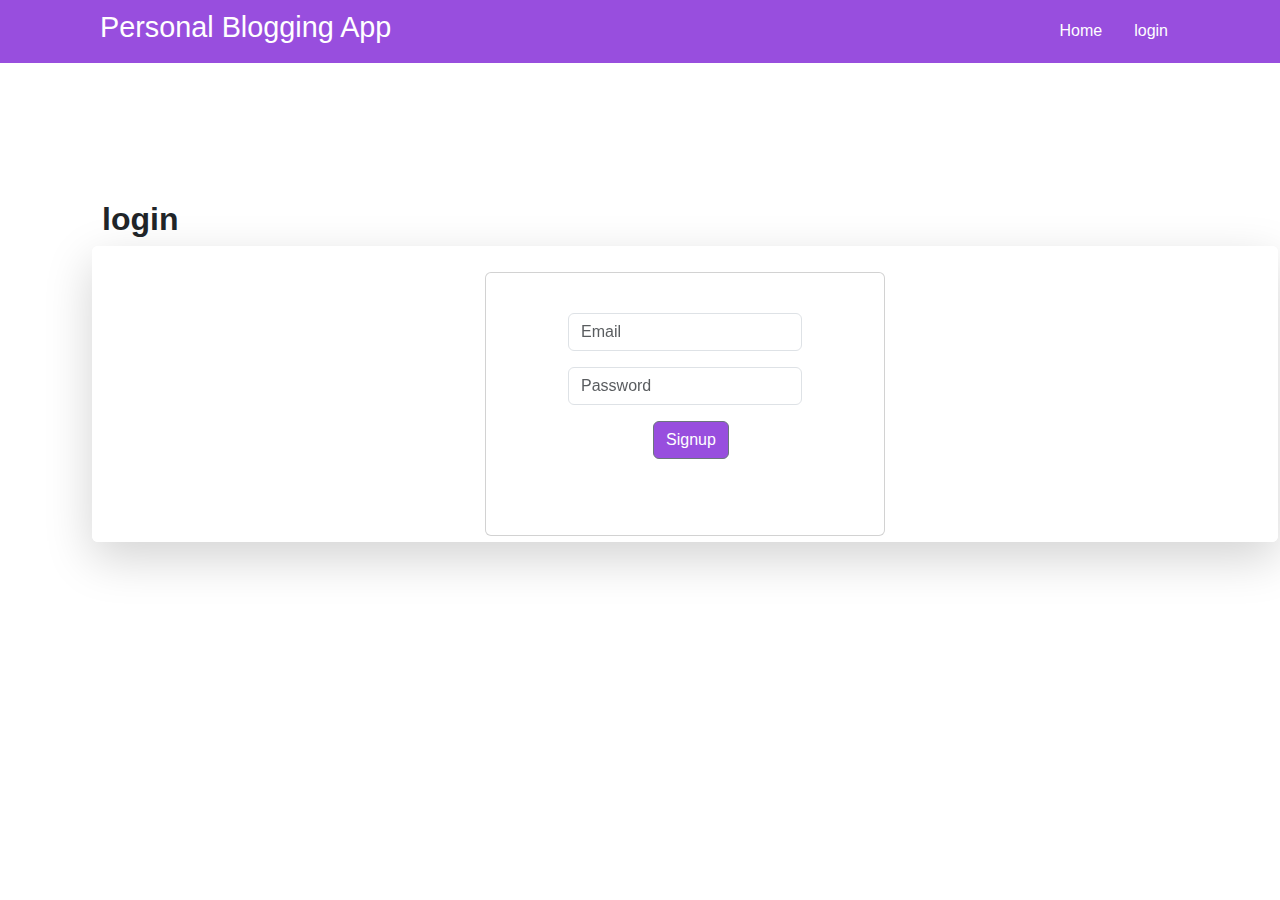
<file: login.html>
<!DOCTYPE html>
<html lang="en">
<head>
    <meta charset="UTF-8">
    <meta name="viewport" content="width=device-width, initial-scale=1.0">
    <link rel="stylesheet" href="style.css">
    <link href="https://cdn.jsdelivr.net/npm/bootstrap@5.3.3/dist/css/bootstrap.min.css" rel="stylesheet" integrity="sha384-QWTKZyjpPEjISv5WaRU9OFeRpok6YctnYmDr5pNlyT2bRjXh0JMhjY6hW+ALEwIH" crossorigin="anonymous">

    <title>Document</title>
</head>
<body>
    <header>
        <h2 class="logo">Personal Blogging App</h2>
        <nav class="navigation">
          
            <div class="d-grid gap-2 d-md-flex justify-content-md-end">
                <button class="btn btn-primary" type="button" style="background-color: transparent; border: 0px solid #fff; text-decoration: none; color: #fff;"><a href="index.html">Home</a></button>

                <button class="btn btn-primary" type="button" style="background-color: transparent; border: 0px solid #fff; text-decoration: none; color: #fff;"><a href="login.html">login</a></button>
                
                
              </div>
        </nav>
    </header>
    <div class="wrapper">
        <h2 class="signup" style="padding-left: 10px; font-weight: bolder;">login</h2>
        <div class="box   shadow-lg  sm-body-tertiary rounded height 30px" >
        <div class="card" style="width: 25rem">
         <div class="card-body">
             <div class="mx-auto p-2" style="width: 250px;height: 230px; ">
        
                 <input class="form-control form-control-md mx-auto m-3" type="text" placeholder="Email" aria-label=".form-control-lg example">
                 <input class="form-control form-control-md mx-auto m-3" type="password" placeholder="Password" aria-label=".form-control-lg example">
                 <button type="button" class="btn btn-outline-secondary" style="background-color:  rgb(152, 78, 222); color: #fff; margin-left: 85px;">Signup</button>
 
         </div>
         </div>
       </div>
     </div>
 
 
             
     </div>
</body>
</html>
</file>
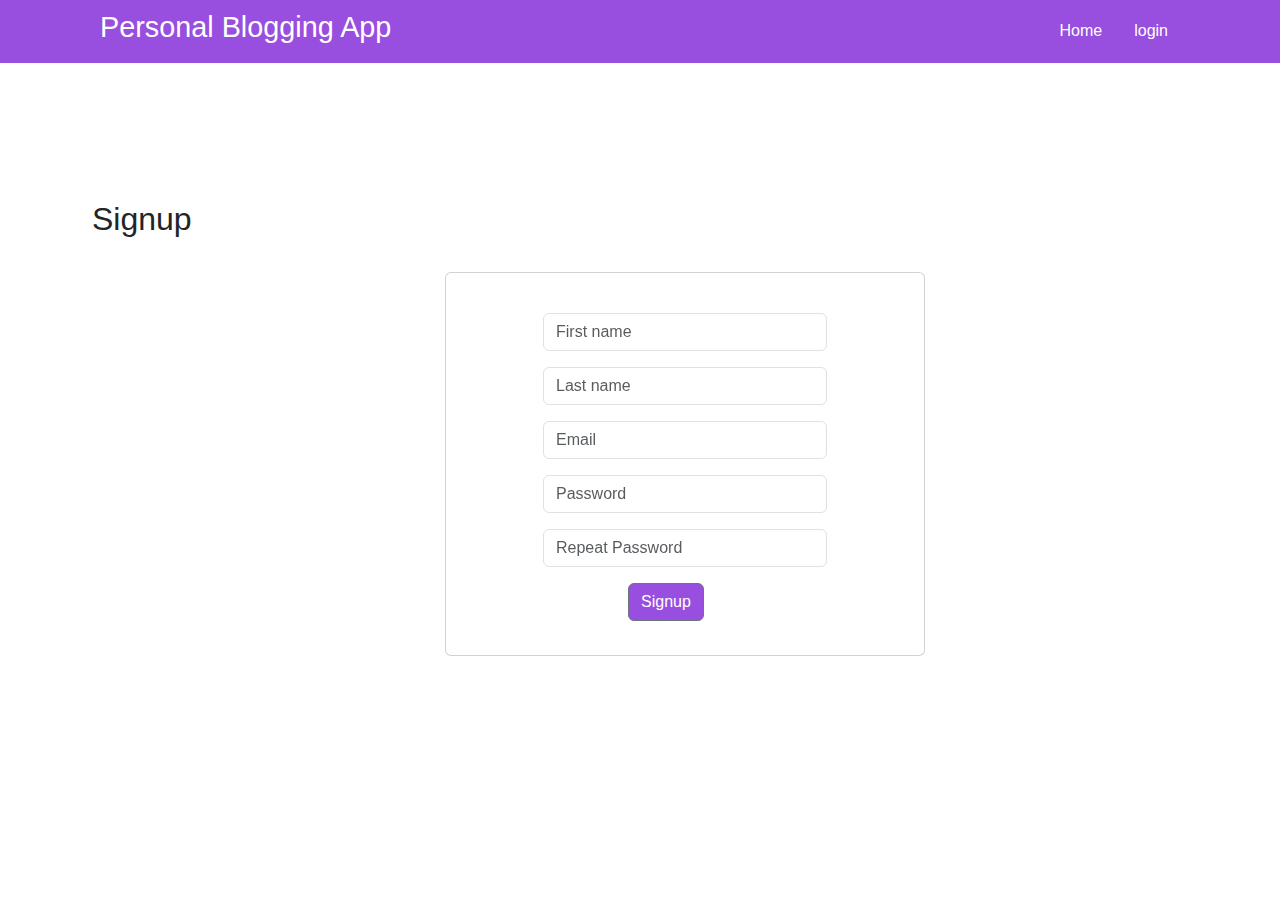
<file: signup.html>
<!DOCTYPE html>
<html lang="en">
<head>
    <meta charset="UTF-8">
    <meta name="viewport" content="width=device-width, initial-scale=1.0">
    <link rel="stylesheet" href="style.css">
    <link href="https://cdn.jsdelivr.net/npm/bootstrap@5.3.3/dist/css/bootstrap.min.css" rel="stylesheet" integrity="sha384-QWTKZyjpPEjISv5WaRU9OFeRpok6YctnYmDr5pNlyT2bRjXh0JMhjY6hW+ALEwIH" crossorigin="anonymous">

    <title>Document</title>
</head>
<body>
    <header>
        <h2 class="logo">Personal Blogging App</h2>
        <nav class="navigation">
          
            <div class="d-grid gap-2 d-md-flex justify-content-md-end">
                <button class="btn btn-primary" type="button" style="background-color: transparent; border: 0px solid #fff; text-decoration: none; color: #fff;"><a href="index.html">Home</a></button>
                <button class="btn btn-primary" type="button" style="background-color: transparent; border: 0px solid #fff; text-decoration: none; color: #fff;"><a href="signup.html">login</a></button>

              </div>
        </nav>
    </header>
    <div class="wrapper">
       <h2 class="signup">Signup</h2>
       <div class="box" >
       <div class="card" style="width: 30rem">
        <div class="card-body">
            <div class="mx-auto p-2" style="width: 300px;height: 350px; ">
                <input class="form-control form-control-md mx-auto m-3" type="text" placeholder="First name" aria-label=".form-control-lg example">
                <input class="form-control form-control-md mx-auto m-3" type="text" placeholder="Last name" aria-label=".form-control-lg example">
                <input class="form-control form-control-md mx-auto m-3" type="text" placeholder="Email" aria-label=".form-control-lg example">
                <input class="form-control form-control-md mx-auto m-3" type="password" placeholder="Password" aria-label=".form-control-lg example">
                <input class="form-control form-control-md mx-auto m-3" type="password" placeholder="Repeat Password" aria-label=".form-control-lg example">
                <button type="button" class="btn btn-outline-secondary" style="background-color:  rgb(152, 78, 222); color: #fff; margin-left: 85px;">Signup</button>

        </div>
        </div>
      </div>
    </div>


            
    </div>
    


</body>
</html>
</file>
<file: style.css>
*{
    margin: 0;
    padding: 0;
    box-sizing: border-box;
    font-family: sans-serif;
}
body{
    display: flex;
    justify-content: center;
    align-items: center;
    min-height: 100vh;
   
}
header{
    position: fixed;
    top: 0;
    left: 0;
    width: 100%;
    padding:  10px 100px;
    background-color: rgb(152, 78, 222);
    
  
    display: flex;
    justify-content: space-between;
    align-items: center;
    z-index: 99;
}
.logo{
    font-size: 1.8rem;
    color: white;
    user-select: none;
font-family: Arial, Helvetica, sans-serif;
}
.btn a{
    text-decoration: none;
    color: #fff;
    background-color: transparent;
    
    
}
.btn a:hover{
    background-color: transparent;
    color: #fff;

}

.main{
    height: 40px;
    
    margin-bottom: 480px;
    margin-right: 770px;
    border: 2px solid white;
}
.main h4{
    font-weight: bolder;
}
.blogs{
    height: 100px;
    width: 2000px;
    position: relative;
    margin-bottom: 440px;
}
.allblogs{
    width: auto;
    height: 50px;
    
}
*{
    margin: 0;
    padding: 0;
    box-sizing: border-box;
    font-family: sans-serif;
}
body{
    display: flex;
    justify-content: center;
    align-items: center;
    min-height: 100vh;
   
}
header{
    position: fixed;
    top: 0;
    left: 0;
    width: 100%;
    /* padding:  10px 100px; */
    background-color: rgb(152, 78, 222);
    display: flex;
    justify-content: space-between;
    align-items: center;
    z-index: 99;
}
.logo{
    font-size: 1.8rem;
    color: white;
    user-select: none;
font-family: Arial, Helvetica, sans-serif;
}
.btn a{
    text-decoration: none;
    color: #fff;
    background-color: transparent;
    
    
}
.btn a:hover{
    background-color: transparent;
    color: #fff;

}
.wrapper{
   
    height: 100px;
    width: 1600px;
    background: rgba(255, 255, 255, .5);
    padding-bottom: 500px;
    padding-left: 90px;
    border: 2px solid rgba(255, 255, 255, .5);
}
.box{
    padding-top: 20px;
    width: auto;
    display: flex;
    justify-content: center;
    align-items: center;
    border: 6px solid white;
    border-radius: 20px;
    backdrop-filter: blur(40px);
    box-shadow: 0 0 30 rgba(0, 0, 0, .5);
}
</file>
